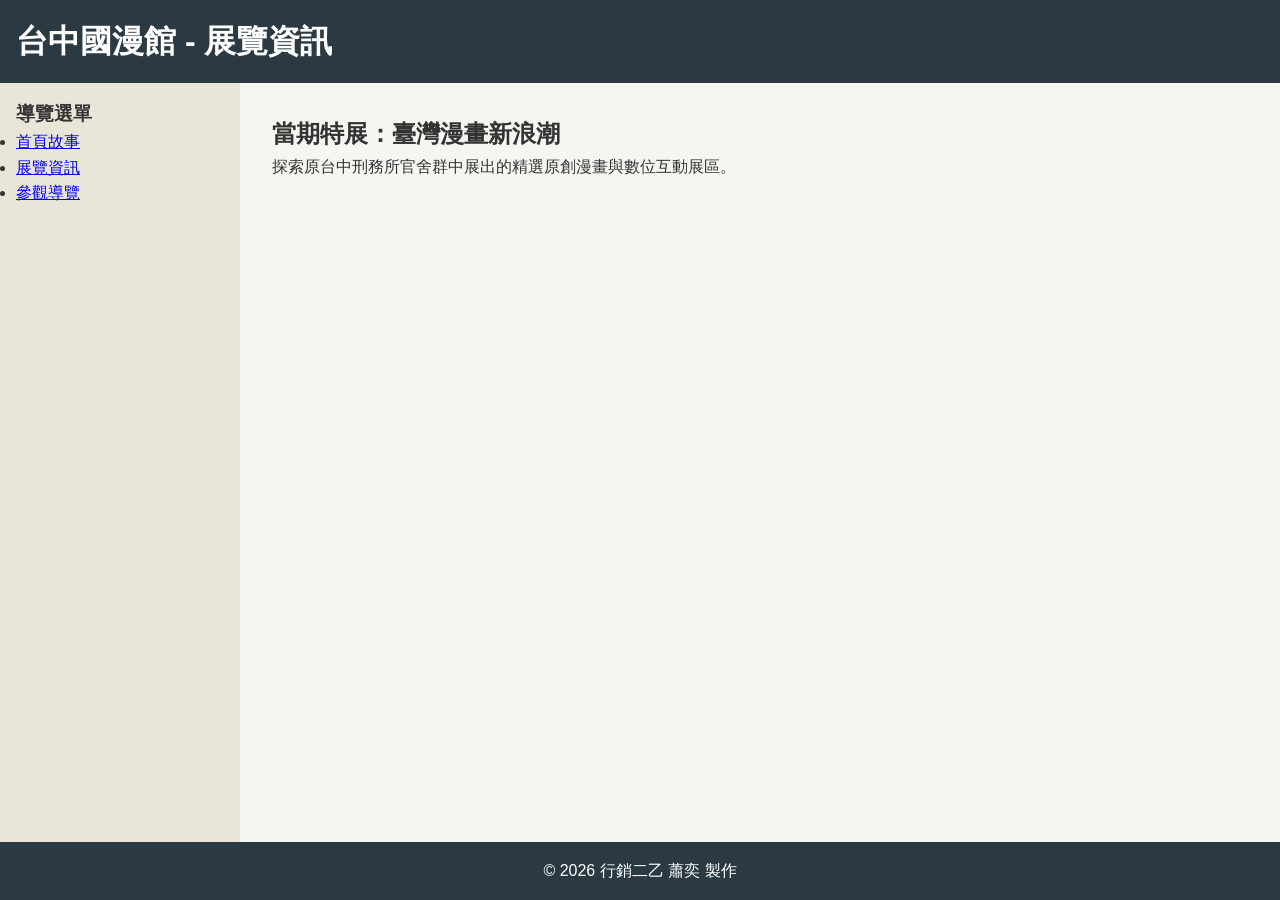
<file: exhibition.html>
<!DOCTYPE html>
<html lang="zh-TW">
<head>
  <meta charset="UTF-8">
  <meta name="viewport" content="width=device-width, initial-scale=1.0">
  <title>展覽資訊 | 舊建築，新漫遊 台中國漫館</title>
  <meta name="description" content="台中國漫館當期展覽資訊與臺灣原創漫畫特展。">
  <link rel="stylesheet" href="css/style.css">
</head>
<body>
  <div class="layout-container">
    <header style="grid-area: header; background: #2b3a42; color: #fff; padding: 1rem;">
      <h1><a href="index.html" style="color:#fff; text-decoration:none;">台中國漫館</a> - 展覽資訊</h1>
    </header>
    <aside style="grid-area: sidebar; background: #eae5d9; padding: 1rem;">
      <h3>導覽選單</h3>
      <ul>
        <li><a href="index.html">首頁故事</a></li>
        <li><a href="exhibition.html">展覽資訊</a></li>
        <li><a href="visit.html">參觀導覽</a></li>
      </ul>
    </aside>
    <main style="grid-area: main; padding: 2rem;">
      <h2>當期特展：臺灣漫畫新浪潮</h2>
      <p>探索原台中刑務所官舍群中展出的精選原創漫畫與數位互動展區。</p>
    </main>
    <footer style="grid-area: footer; background: #2b3a42; color: #fff; text-align: center; padding: 1rem;">
      <p>&copy; 2026 行銷二乙 蕭奕 製作</p>
    </footer>
  </div>
</body>
</html>
</file>
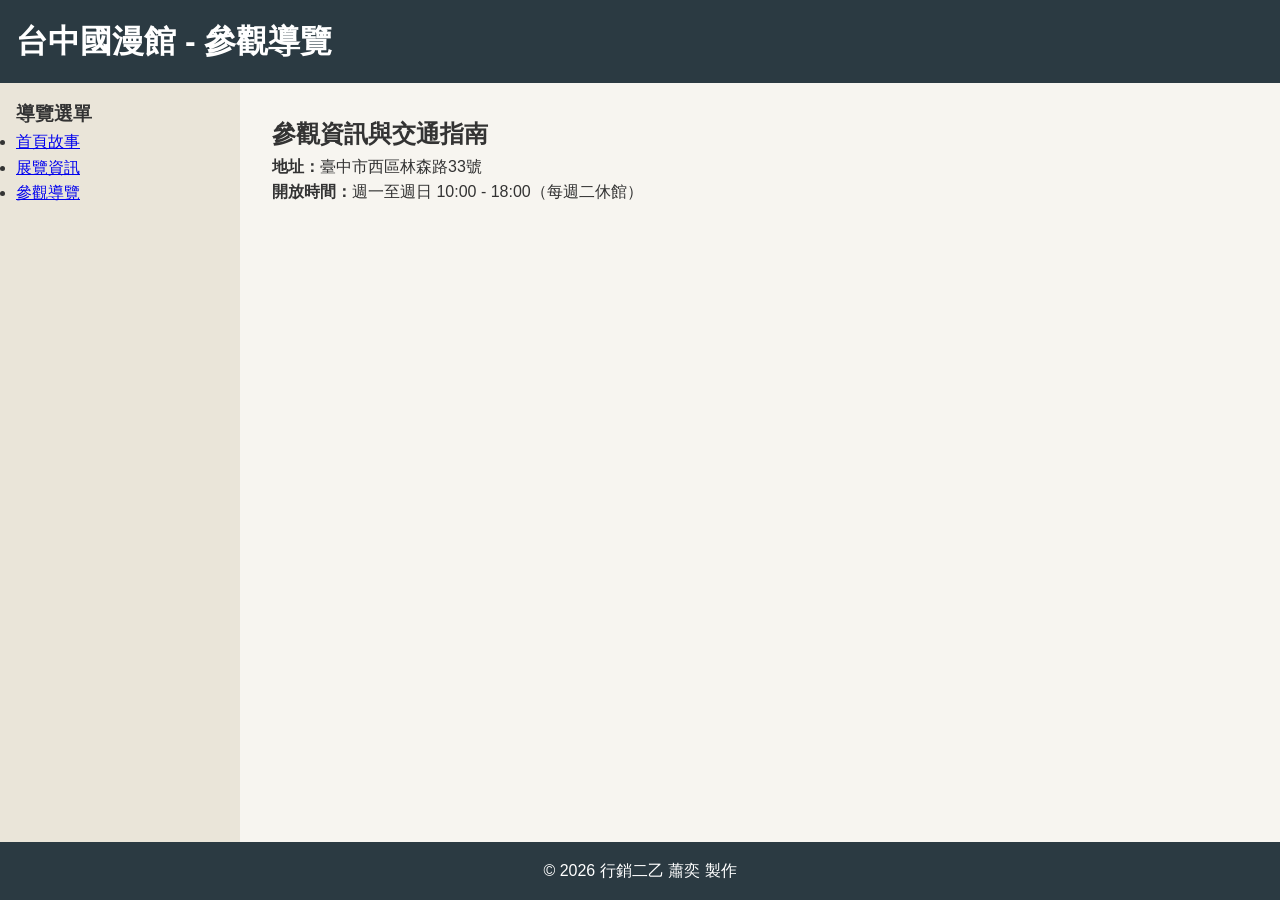
<file: visit.html>
<!DOCTYPE html>
<html lang="zh-TW">
<head>
  <meta charset="UTF-8">
  <meta name="viewport" content="width=device-width, initial-scale=1.0">
  <title>參觀導覽 | 舊建築，新漫遊 台中國漫館</title>
  <meta name="description" content="台中國漫館開館時間與交通資訊。">
  <link rel="stylesheet" href="css/style.css">
</head>
<body>
  <div class="layout-container">
    <header style="grid-area: header; background: #2b3a42; color: #fff; padding: 1rem;">
      <h1><a href="index.html" style="color:#fff; text-decoration:none;">台中國漫館</a> - 參觀導覽</h1>
    </header>
    <aside style="grid-area: sidebar; background: #eae5d9; padding: 1rem;">
      <h3>導覽選單</h3>
      <ul>
        <li><a href="index.html">首頁故事</a></li>
        <li><a href="exhibition.html">展覽資訊</a></li>
        <li><a href="visit.html">參觀導覽</a></li>
      </ul>
    </aside>
    <main style="grid-area: main; padding: 2rem;">
      <h2>參觀資訊與交通指南</h2>
      <p><strong>地址：</strong>臺中市西區林森路33號</p>
      <p><strong>開放時間：</strong>週一至週日 10:00 - 18:00（每週二休館）</p>
    </main>
    <footer style="grid-area: footer; background: #2b3a42; color: #fff; text-align: center; padding: 1rem;">
      <p>&copy; 2026 行銷二乙 蕭奕 製作</p>
    </footer>
  </div>
</body>
</html>
</file>
<file: css/style.css>
:root {
  --primary-color: #8b263e;
  --secondary-color: #2b3a42;
  --bg-color: #f7f5f0;
}
* { box-sizing: border-box; margin: 0; padding: 0; }
body { font-family: sans-serif; background-color: var(--bg-color); color: #333; line-height: 1.6; }
.layout-container {
  display: grid;
  grid-template-columns: 240px 1fr;
  grid-template-rows: auto 1fr auto;
  grid-template-areas:
    "header header"
    "sidebar main"
    "footer footer";
  min-height: 100vh;
}
@media (max-width: 768px) {
  .layout-container {
    grid-template-columns: 1fr;
    grid-template-areas: "header" "main" "sidebar" "footer";
  }
}
</file>
